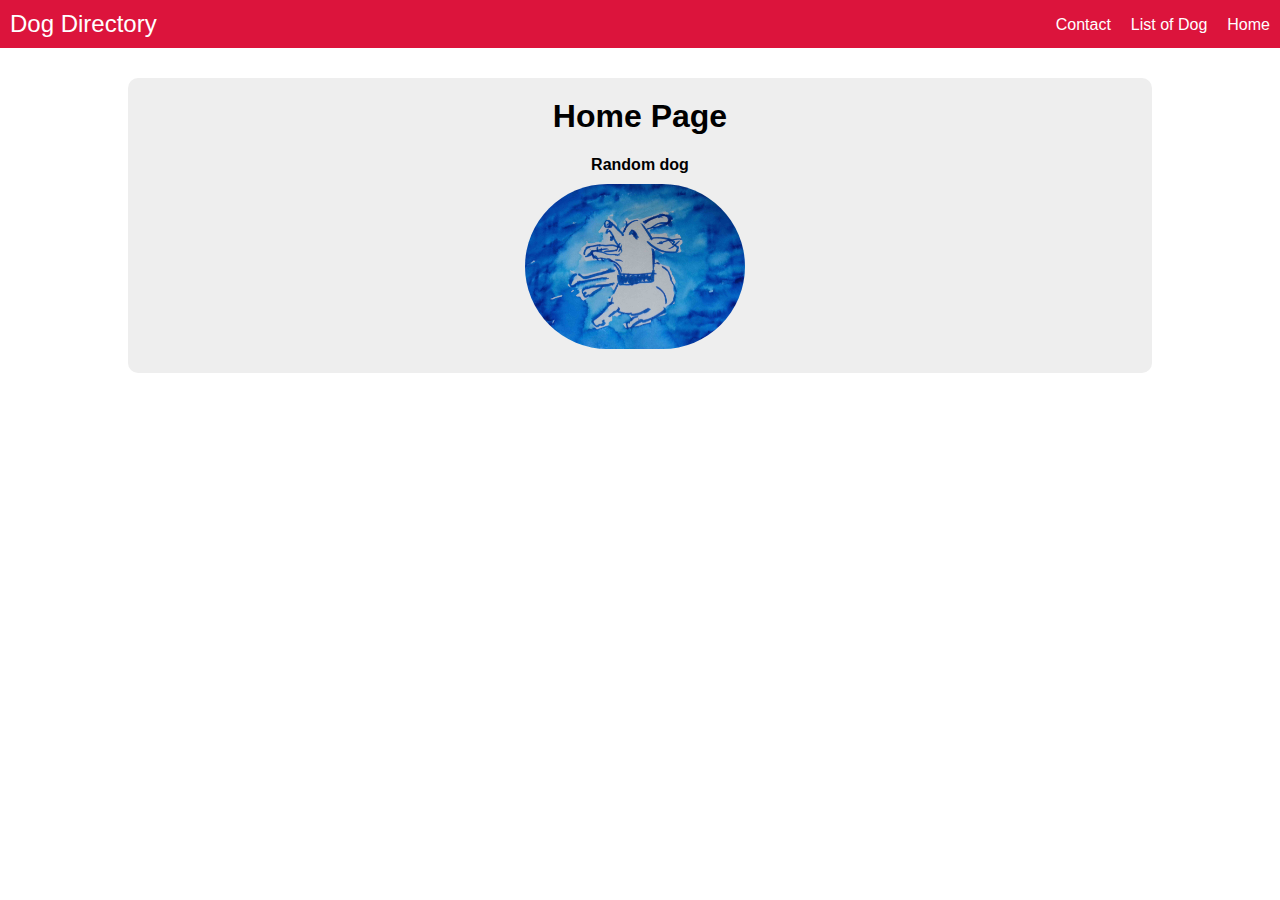
<file: index.html>
<!DOCTYPE html>
<html lang="en" ng-app="myDogApp">

<head>
    <title>The Dog Angular Playlist</title>
    <link href="content/css/styles.css" rel="stylesheet" type="text/css" />

    <script src="app/lib/angular.min.js"></script>
    <script src="app/lib/angular-route.min.js"></script>
    <script src="app/lib/angular-animate.min.js"></script>
    
    <script src="app/app.js"></script>

</head>


<body ng-init="dogs=['winsor','kitsun','gugu','niel']">

    <header ng-include="'header.html'"></header>
    <main ng-view></main>

</body>

</html>
</file>
<file: content/css/styles.css>
img {
    margin: -12px 10px 0 0;
    width: 220px;
    border-radius: 90px;
}
body {
    font-family: Helvetica;
    margin: 0;
}
h1,
h2,
h3 {
    margin: 0;
}
.belt {
    padding: 5px 10px;
    border-radius: 10px;
    margin-left: 5px;
    color: #fff;
    font-size: 15px;
    text-transform: uppercase;
}
#menu-bar {
    background: crimson;
    color: #fff;
    padding: 10px;
}
#menu-bar h1 {
    font-size: 24px;
    font-weight: normal;
    display: inline-block;
}
#menu-bar ul {
    float: right;
    list-style-type: none;
    padding: 0;
    margin: 6px 0;
}
#menu-bar li {
    float: right;
    margin-left: 20px;
}
#menu-bar a {
    color: #fff;
    text-decoration: none;
}
main {
    background: #eee;
    width: 80%;
    margin: 30px auto;
    border-radius: 10px;
}
.content {
    padding: 20px;
    overflow: hidden;
}
.content button,
.content input[type="submit"] {
    background: #fff;
    padding: 10px;
    border-radius: 10px;
    cursor: pointer;
    color: #777;
    border: 0;
    box-shadow: 2px 2px 2px rgba(20, 20, 20, 0.1);
    font-size: 16px;
}
.content button:nth-child(2) {
    float: right;
}
.content ul {
    padding: 0;
    list-style-type: none;
    margin: 30px 0;
}
.content li {
    padding: 15px 0;
    border-top: 1px solid #e2e2e2;
    color: #444;
}
.content li span {
    float: right;
}
.content li h3 {
    display: inline-block;
    font-weight: normal;
    font-size: 22px;
}
.content input ,textarea {
    width: 90%;
    padding: 10px 5%;
    border-radius: 10px;
    border: 2px solid #ddd;
    margin: 10px 0;
}
.content input[type="submit"]:last-child {
    width: 150px;
    display: block;
    margin: 15px auto;
}
.remove {
    float: right;
    padding: 5px;
    background: #fff;
    width: 18px;
    text-align: center;
    border-radius: 20px;
    color: crimson;
    cursor: pointer;
    margin-left: 10px;
}

/* The starting CSS styles for the enter animation */

main.ng-enter {
    transition: 0.5s linear all;
    opacity: 0;
}

/* The finishing CSS styles for the enter animation */

main.ng-enter.ng-enter-active {
    opacity: 1;
}
#dog-list li.ng-enter {
    transition: 0.2s linear all;
    opacity: 0;
    transform: translateY(30px);
}
#dog-list li.ng-enter.ng-enter-active {
    opacity: 1;
    transform: translateY(0);
}
#dog-list li.ng-leave {
    transition: 0.2s linear all;
    opacity: 1;
    transform: translateX(0);
}
#dog-list li.ng-leave.ng-leave-active {
    opacity: 0;
    transform: translateX(-100%);
}
#dog-list li.ng-leave-stagger{
    transition-delay: 0.2s;
    transition-duration: 0s;
}
input.ng-invalid.ng-touched, textarea.invalid.ng-touched {
    border: 2px solid red;
}
input[disabled="disabled"]{
    opacity: 0.4;
    cursor: not-allowed !important;
}
</file>
